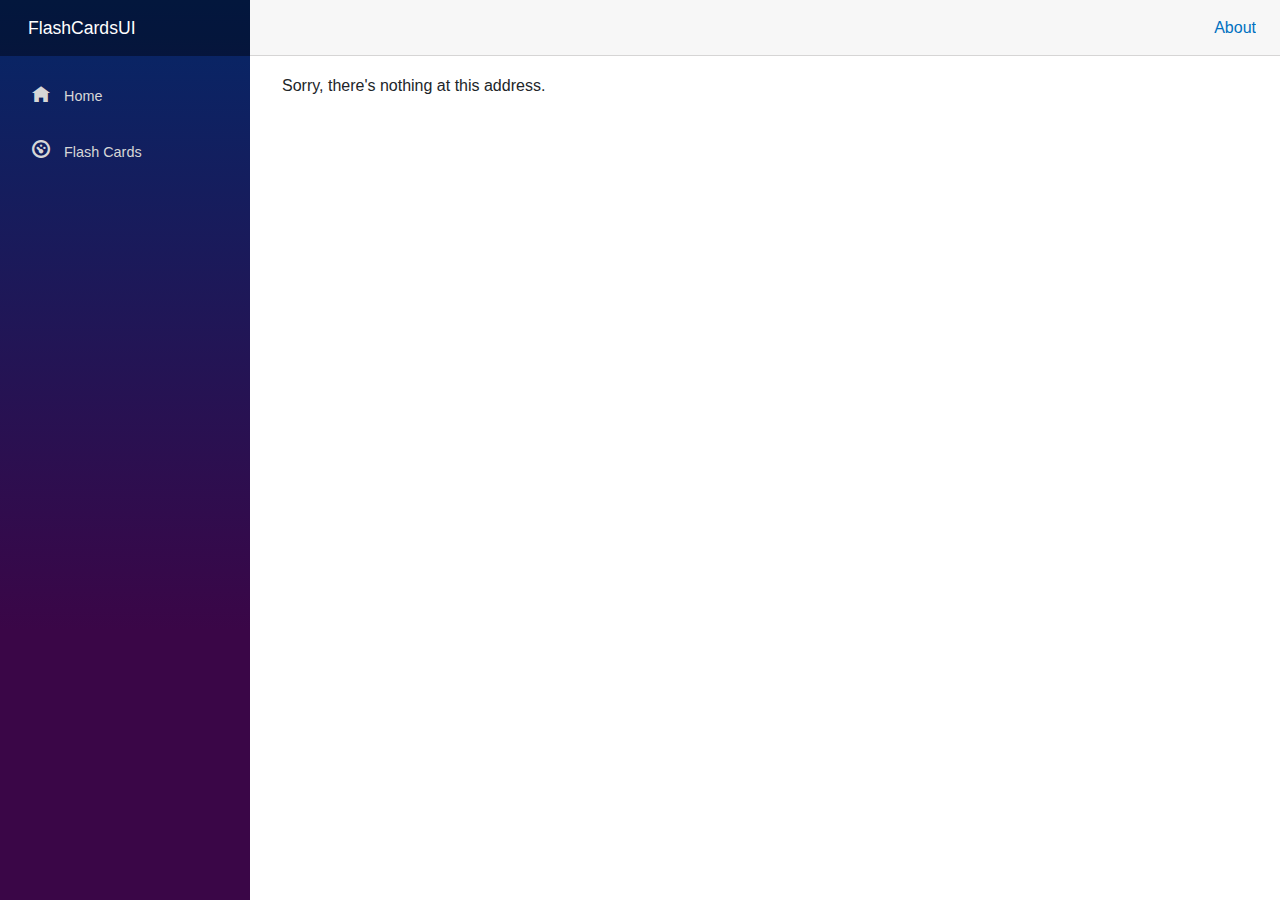
<file: FlashCardsUI/wwwroot/index.html>
<!DOCTYPE html>
<html lang="en">

<head>
    <meta charset="utf-8" />
    <meta name="viewport" content="width=device-width, initial-scale=1.0, maximum-scale=1.0, user-scalable=no" />
    <title>FlashCardsUI</title>
    <base href="/" />
    <link href="css/bootstrap/bootstrap.min.css" rel="stylesheet" />
    <link href="css/app.css" rel="stylesheet" />
    <link href="FlashCardsUI.styles.css" rel="stylesheet" />
</head>

<body>
    <div id="app">Loading...</div>

    <div id="blazor-error-ui">
        An unhandled error has occurred.
        <a href="" class="reload">Reload</a>
        <a class="dismiss">🗙</a>
    </div>
    <script src="_framework/blazor.webassembly.js"></script>
</body>

</html>
</file>
<file: FlashCardsUI/wwwroot/css/app.css>
﻿@import url('open-iconic/font/css/open-iconic-bootstrap.min.css');

html, body {
    font-family: 'Helvetica Neue', Helvetica, Arial, sans-serif;
}

h1:focus {
    outline: none;
}

a, .btn-link {
    color: #0071c1;
}

.btn-primary {
    color: #fff;
    background-color: #1b6ec2;
    border-color: #1861ac;
}

.content {
    padding-top: 1.1rem;
}

.valid.modified:not([type=checkbox]) {
    outline: 1px solid #26b050;
}

.invalid {
    outline: 1px solid red;
}

.validation-message {
    color: red;
}

#blazor-error-ui {
    background: lightyellow;
    bottom: 0;
    box-shadow: 0 -1px 2px rgba(0, 0, 0, 0.2);
    display: none;
    left: 0;
    padding: 0.6rem 1.25rem 0.7rem 1.25rem;
    position: fixed;
    width: 100%;
    z-index: 1000;
}

    #blazor-error-ui .dismiss {
        cursor: pointer;
        position: absolute;
        right: 0.75rem;
        top: 0.5rem;
    }

.blazor-error-boundary {
    background: url([data-uri]) no-repeat 1rem/1.8rem, #b32121;
    padding: 1rem 1rem 1rem 3.7rem;
    color: white;
}

    .blazor-error-boundary::after {
        content: "An error has occurred."
    }
</file>
